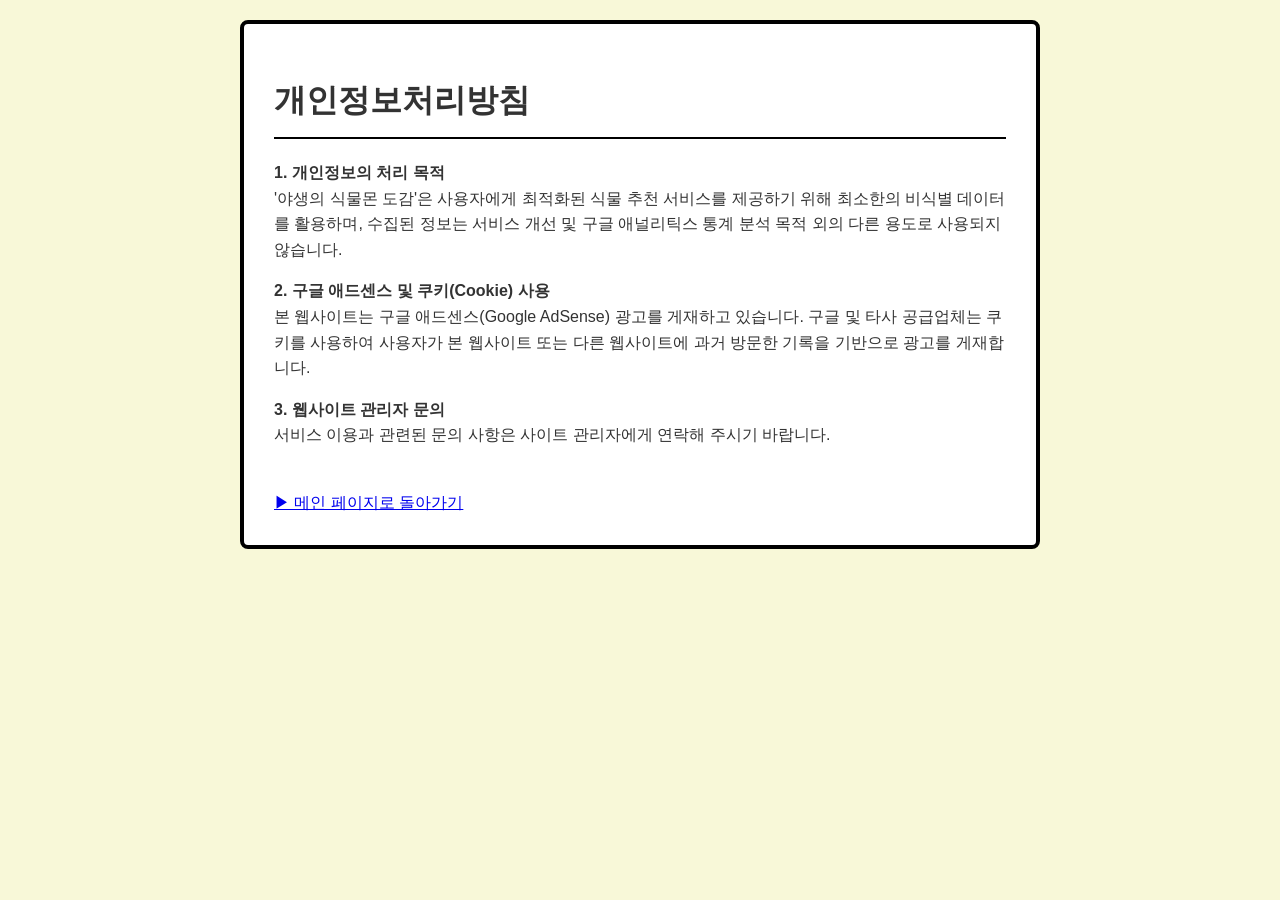
<file: privacy.html>
<!DOCTYPE html>
<html lang="ko">
<head>
    <meta charset="UTF-8">
    <meta name="viewport" content="width=device-width, initial-scale=1.0">
    <title>개인정보처리방침 - 야생의 식물몬 도감</title>
    <style>
        body { font-family: 'Malgun Gothic', sans-serif; line-height: 1.6; padding: 20px; max-width: 800px; margin: 0 auto; color: #333; background-color: #f8f8d8; }
        .container { background: #fff; padding: 30px; border: 4px solid #000; border-radius: 8px; }
        h1 { border-bottom: 2px solid #000; padding-bottom: 10px; }
    </style>
</head>
<body>
    <div class="container">
        <h1>개인정보처리방침</h1>
        <p><strong>1. 개인정보의 처리 목적</strong><br>
        '야생의 식물몬 도감'은 사용자에게 최적화된 식물 추천 서비스를 제공하기 위해 최소한의 비식별 데이터를 활용하며, 수집된 정보는 서비스 개선 및 구글 애널리틱스 통계 분석 목적 외의 다른 용도로 사용되지 않습니다.</p>
        
        <p><strong>2. 구글 애드센스 및 쿠키(Cookie) 사용</strong><br>
        본 웹사이트는 구글 애드센스(Google AdSense) 광고를 게재하고 있습니다. 구글 및 타사 공급업체는 쿠키를 사용하여 사용자가 본 웹사이트 또는 다른 웹사이트에 과거 방문한 기록을 기반으로 광고를 게재합니다.</p>
        
        <p><strong>3. 웹사이트 관리자 문의</strong><br>
        서비스 이용과 관련된 문의 사항은 사이트 관리자에게 연락해 주시기 바랍니다.</p>
        
        <br>
        <a href="index.html">▶ 메인 페이지로 돌아가기</a>
    </div>
</body>
</html>
</file>
